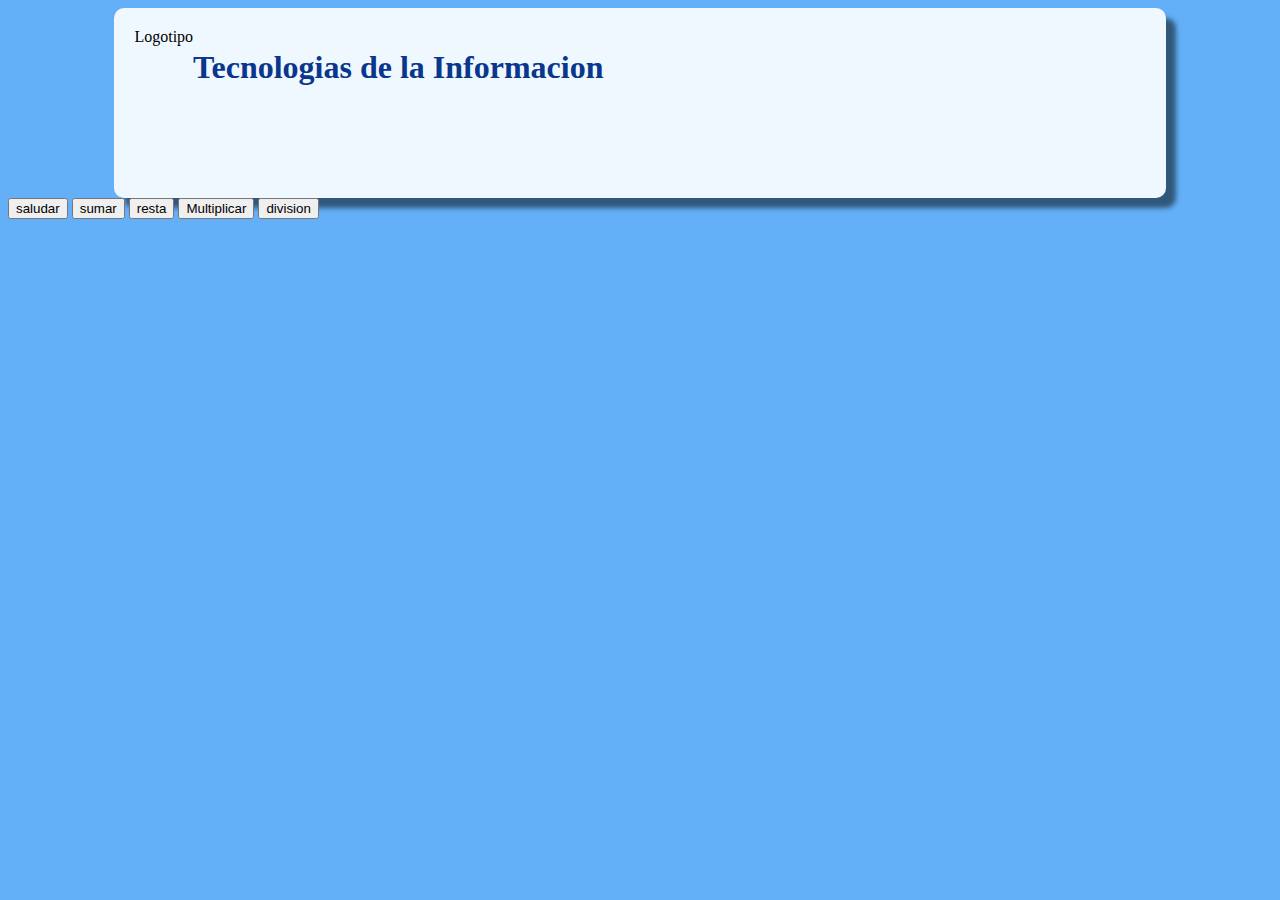
<file: index.html>
<!DOCTYPE html>
<html lang="en">
<head>
    <meta charset="UTF-8">
    <meta name="viewport" content="width=device-width, initial-scale=1.0">
    <title>Tecnologias de la Informacion</title>
    <link rel="stylesheet" href="CSS/style.css">
</head>
<body>
    <div id="encabezado">
     <div id="logo">Logotipo</div>
     <div id="titulo"><h1>Tecnologias de la Informacion</h1></div>
    </div>
    <button onclick="saludar()">saludar</button>
    <button onclick="suma()">sumar</button>
    <button onclick="resta()">resta</button>
    <button onclick="multiplicacion()">Multiplicar</button>
    <button onclick="division()">division</button>
    
    <script src="JS/script.js"></script>

</div>
    
</body>


</html>
</file>
<file: CSS/style.css>
h1{
    color:rgb(9, 55, 141);
}
body{
    background-color: rgb(99, 176, 248);
}
#encabezado{
    background-color: aliceblue;
    height: 150px;
    width: 80%;
    margin: 0 auto;
    border-radius: 10px;
    padding: 20px;
    box-shadow: 10px 10px 5px rgba(0,0,0,0.5);
    display: flex;

}

.logo{
    background-color: rgb(255, 255, 255);
    width: 15%;
    display: flex;
    justify-content: center;
    align-items: center;

    

}
.logo img{
    width: 100%;
    height: auto;
}


.menu{
    background-color: rgb(7, 100, 180);
    width: 65%;

}


.menu ul{
    list-style: none;
    padding: 0;
    margin: 0;
    display: flex;
    background-color: rgb(11, 109, 194);
    
}

.menu ul li{
    margin: 0;
    padding: 15px 20px;
    color: aliceblue;
}

.menu ul li a{
    text-decoration: none;
    color: aliceblue;
}
.menu ul li a:hover{
    background-color: rgb(133, 193, 245);
    padding: 15px 20px;
}
.redes{
    background-color: rgb(150, 149, 155);
    width: 20%;
    display: flex;
    justify-content: center;
    align-items: center;
}

.social-icons{
    display: flex;
    gap: 10px;
    justify-content: center;
    align-items: center;
    padding: 10px;
}



/* apartao nuevooo*/
.contenedor-principal{
    width: 80%;
    margin: 20px auto;
}


.seccion-tarjetas{
    display: flex;
    gap: 20px;
    margin-bottom: 20px;
    background-color: rgb(99, 176, 248);
    padding: 20px;
    border-radius: 10px;
}

.tarjeta{
    flex: 1;
    background-color: rgb(68, 154, 225);
    border: 3px solid rgb(11, 109, 194);
    border-radius: 5px;
    padding: 40px 20px;
    display: flex;
    justify-content: center;
    align-items: center;
    min-height: 200px;
    color: aliceblue;
    font-size: 18px;
    font-weight: bold;
    text-align: center;
}


.seccion-grande{
    background-color: rgb(99, 200, 230);
    border: 3px solid rgb(11, 109, 194);
    border-radius: 10px;
    padding: 80px 20px;
    margin-bottom: 20px;
    display: flex;
    justify-content: center;
    align-items: center;
    color: aliceblue;
    font-size: 24px;
    font-weight: bold;
    min-height: 250px;
}


.pie-pagina{
    display: flex;
    gap: 20px;
    background-color: rgb(11, 109, 194);
    padding: 20px;
    border-radius: 10px;
}

.pie-item{
    flex: 1;
    background-color: rgb(55, 166, 230);
    border: 3px solid rgb(11, 109, 194);
    border-radius: 5px;
    padding: 30px 20px;
    display: flex;
    justify-content: center;
    align-items: center;
    color: aliceblue;
    font-size: 20px;
    font-weight: bold;
    min-height: 100px;
}
</file>
